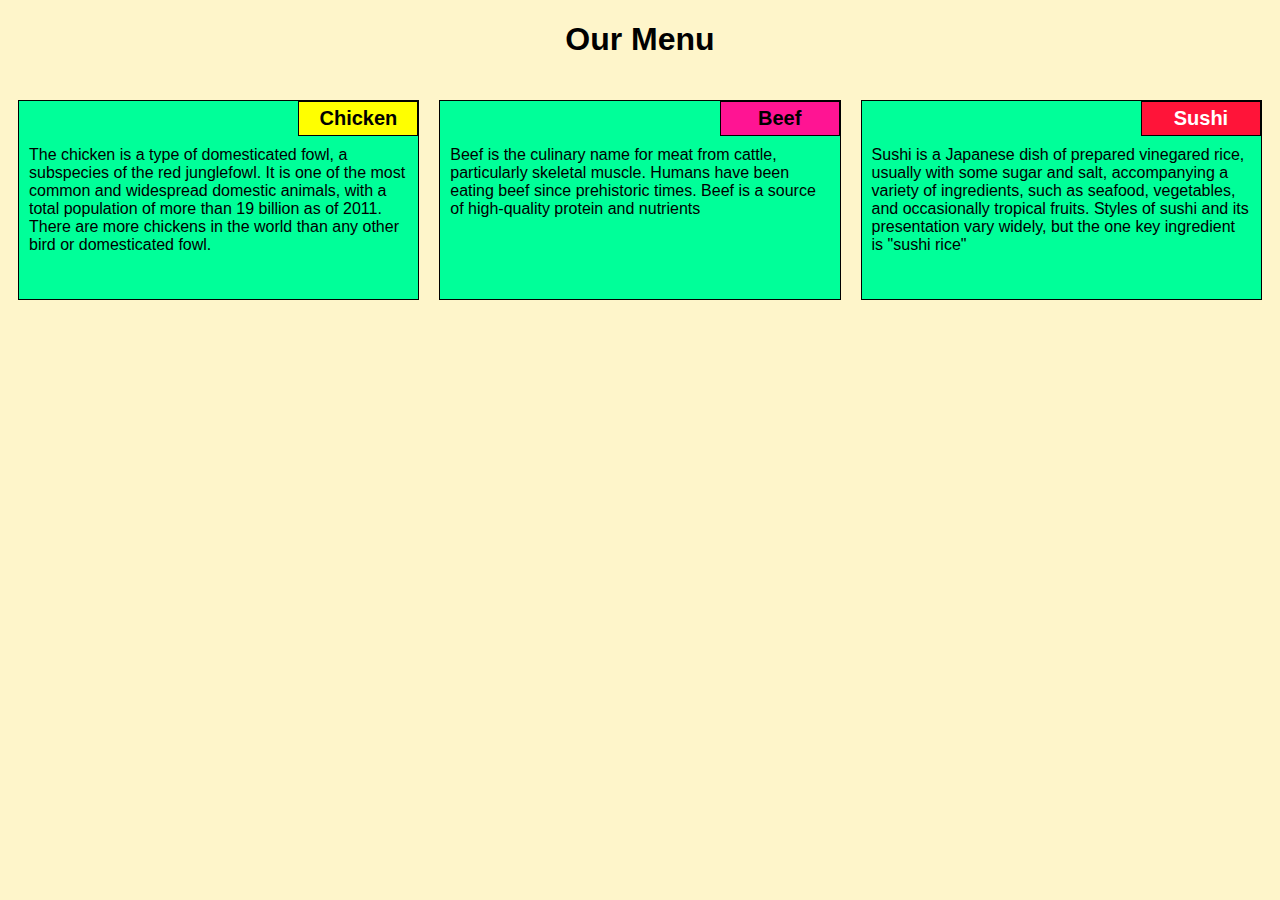
<file: mod2/index.html>
<!DOCTYPE html>

<html>

<head>

	<meta charset="utf-8">



	<meta name="viewport" content="width=device-width, initial-scale=1">



	<link rel="stylesheet" type="text/css" href="css/styles.css">

	<title>Module 2 Solution</title>

</head>
<body>

	<h1>Our Menu</h1>

	<div class="row">

	<div class="container col-lg-4 col-md-6 col-sm-12">

		<section>

		<div id="chicken">

			Chicken

		</div>

		<p>
			The chicken is a type of domesticated fowl, a subspecies of the red junglefowl. It is one of the most common and widespread domestic animals, with a total population of more than 19 billion as of 2011. There are more chickens in the world than any other bird or domesticated fowl.

			 

		</p>

		</section>

	</div>

	<div class="container col-lg-4 col-md-6 col-sm-12">

		<section>

		<div id="beef">

			Beef

		</div>

		<p>
			Beef is the culinary name for meat from cattle, particularly skeletal muscle. Humans have been eating beef since prehistoric times. Beef is a source of high-quality protein and nutrients

			


		</p>

		</section>

	</div>

	<div class="container col-lg-4 col-md-12 col-sm-12">

		<section>

		<div id="sushi">

			Sushi

		</div>

		<p>Sushi is a Japanese dish of prepared vinegared rice, usually with some sugar and salt, accompanying a variety of ingredients, such as seafood, vegetables, and occasionally tropical fruits. Styles of sushi and its presentation vary widely, but the one key ingredient is "sushi rice"
		</p> 

			

		</section>

	</div>

	</div>

</body>
</html>
</file>
<file: mod2/css/styles.css>
* {

	box-sizing: border-box;

}



h1 {

	font-family:helvetica, fantasy;

	color: #000000;

	

	text-align: center;

}



body {

	

	background-color: #FEF5CA;



}



p {

	padding: 10px;

	margin: 0;

}



.container {

	border: none;

	margin-left: auto;

	margin-right: auto;

	margin-top: 10px;

	margin-bottom: 10px;

	padding: 10px;

}



section {

	border:	1px solid black;

	background-color: #00FF99;

	width: 100%;

	height: 200px;

	font-family: Helvetica;

	color: black;

	position: relative;

	overflow: auto;

}



#chicken {

	border: 1px solid black;

	text-align: center;

	width: 30%;

	margin-left: 70%;

	font-family: Georgia,sans-serif;

	font-weight: bold;

	font-size: 125%;

	margin-bottom: 0;

	margin-top: 0;

	padding: 5px;

	background-color: #ffff00;

	
}



#beef {

	border: 1px solid black;

	text-align: center;

	width: 30%;

	margin-left: 70%;

	font-family: Georgia,sans-serif;

	font-weight: bold;

	font-size: 125%;

	margin-bottom: 0;

	margin-top: 0;

	padding: 5px;

	background-color: #ff1493;

	

}



#sushi {

	border: 1px solid black;

	text-align: center;

	width: 30%;

	margin-left: 70%;

	font-family: Georgia,sans-serif;

	font-weight: bold;

	font-size: 125%;

	margin-bottom: 0;

	margin-top: 0;

	background-color: #Ff1439;

	color: white;

	padding: 5px;



}



.row {

	width: 100%;

}



/* Desktop view */



@media (min-width: 992px) {

  .col-lg-1, .col-lg-2, .col-lg-3, .col-lg-4, .col-lg-5, .col-lg-6, .col-lg-7, .col-lg-8, .col-lg-9, .col-lg-10, .col-lg-11, .col-lg-12 {

    float: left;

  }



  .col-lg-1 {

    width: 8.33%;

  }

  .col-lg-2 {

    width: 16.66%;

  }

  .col-lg-3 {

    width: 25%;

  }

  .col-lg-4 {

    width: 33.33%;

  }

  .col-lg-5 {

    width: 41.66%;

  }

  .col-lg-6 {

    width: 50%;

  }

  .col-lg-7 {

    width: 58.33%;

  }

  .col-lg-8 {

    width: 66.66%;

  }

  .col-lg-9 {

    width: 74.99%;

  }

  .col-lg-10 {

    width: 83.33%;

  }

  .col-lg-11 {

    width: 91.66%;

  }

  .col-lg-12 {

    width: 100%;

  }



}



/* Tablet view */



@media (min-width: 768px) and (max-width: 991px) {

  .col-md-1, .col-md-2, .col-md-3, .col-md-4, .col-md-5, .col-md-6, .col-md-7, .col-md-8, .col-md-9, .col-md-10, .col-md-11, .col-md-12 {

    float: left;

  }



  .col-md-1 {

    width: 8.33%;

  }

  .col-md-2 {

    width: 16.66%;

  }

  .col-md-3 {

    width: 25%;

  }

  .col-md-4 {

    width: 33.33%;

  }

  .col-md-5 {

    width: 41.66%;

  }

  .col-md-6 {

    width: 50%;

  }

  .col-md-7 {

    width: 58.33%;

  }

  .col-md-8 {

    width: 66.66%;

  }

  .col-md-9 {

    width: 74.99%;

  }

  .col-md-10 {

    width: 83.33%;

  }

  .col-md-11 {

    width: 91.66%;

  }

  .col-md-12 {

    width: 100%;

  }

}



/* Mobile view */



@media (max-width: 768px) {

  .col-sm-1, .col-sm-2, .col-sm-3, .col-sm-4, .col-sm-5, .col-sm-6, .col-sm-7, .col-sm-8, .col-sm-9, .col-sm-10, .col-sm-11, .col-sm-12 {

 	float: left;

  }



  .col-sm-1 {

    width: 8.33%;

  }

  .col-sm-2 {

    width: 16.66%;

  }

  .col-sm-3 {

    width: 25%;

  }

  .col-sm-4 {

    width: 33.33%;

  }

  .col-sm-5 {

    width: 41.66%;

  }

  .col-sm-6 {

    width: 50%;

  }

  .col-sm-7 {

    width: 58.33%;

  }

  .col-sm-8 {

    width: 66.66%;

  }

  .col-sm-9 {

    width: 74.99%;

  }

  .col-sm-10 {

    width: 83.33%;

  }

  .col-sm-11 {

    width: 91.66%;

  }

  .col-sm-12 {

    width: 100%;

  }

}
</file>
